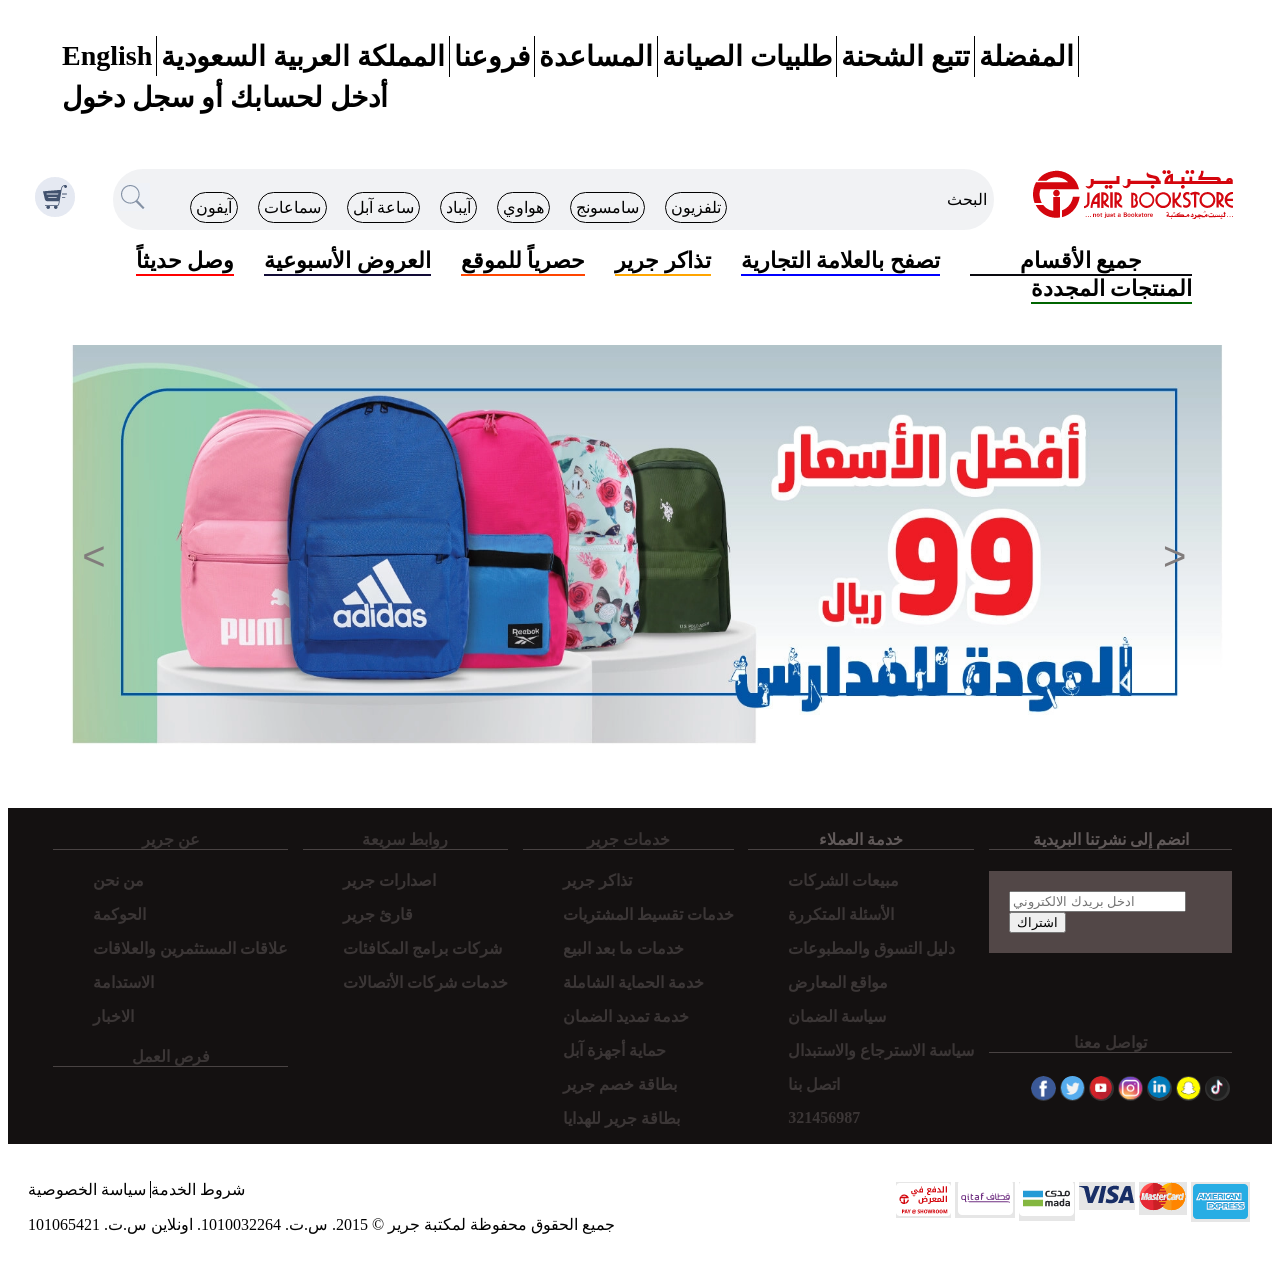
<file: index.html>
<!DOCTYPE html>
<html lang="en">
<head>
    <meta charset="UTF-8">
    <meta http-equiv="X-UA-Compatible" content="IE=edge">
    <meta name="viewport" content="width=device-width, initial-scale=1.0">
    <title>indx</title>
    <link rel="stylesheet" href="style.css">
</head>
<body>
    <header>
        <div class="htop">
            <ul>
                <li><a href="#">English</a></li>
                <li><a href="#"> المملكة العربية السعودية</a></li>
                <li><a href="#">فروعنا</a></li>
                <li><a href="#"> المساعدة</a></li>
                <li><a href="#">طلبيات الصيانة</a></li>
                <li><a href="#">تتبع الشحنة</a></li>
                <li><a href="#">المفضلة</a></li>
                <li id="bor"><a href="login.html">أدخل لحسابك أو سجل دخول</a></li>
                
            </ul>
        </div>
        <div class="dfe">
        <div class="hcen">
            <div class="shop">
                <a href="#"><img src="img/shop.PNG"></a>
            </div>
            <div class="list">
                <div class="li-ic">
                    <a href="#"><img src="img/ser.PNG"></a>
                </div>
                <div class="li-ul">
                   <ul>
                       <li><a href="#">آيفون</a></li>
                       <li><a href="#">سماعات</a></li>
                       <li><a href="#">ساعة آبل</a></li>
                       <li><a href="#">آيباد</a></li>
                       <li><a href="#">هواوي</a></li>
                       <li><a href="#">سامسونج</a></li>
                       <li><a href="#">تلفزيون</a></li>

                   </ul>
                </div>
                <div class="li-ser">
                    البحث
                </div>
            </div>
            <div class="logo">
                <a href="#"><img src="img/logo.PNG"></a>
            </div>
        </div>
        <div class="lin">
            <ul>
                <li id="all"><a href="#">جميع الأقسام </a></li>
                <li id="l1"><a href="#">تصفح بالعلامة التجارية</a></li>
                <li id="l2"><a href="#">تذاكر جرير</a></li>
                <li id="l3"><a href="#">حصرياً للموقع</a></li>
                <li id="l4"><a href="show.html">العروض الأسبوعية</a></li>
                <li id="l5"><a href="#">وصل حديثاً</a></li>
                <li id="l6"><a href="#">المنتجات المجددة</a></li>
            </ul>
        </div>
    </div>

    </header>



    <div class="imgs">
        <div class="srcimg">
            <img class="modimg" src="img/img1.webp">
            <img class="modimg" src="img/b1.webp">
            <img class="modimg" src="img/b2.webp">
            <img class="modimg" src="img/b3.webp">
            <img class="modimg" src="img/550144.jpg">
            <img class="modimg" src="img/555762.jpg">
            <img class="modimg" src="img/558317.jpg">
            <img class="modimg" src="img/560358.jpg">
            <img class="modimg" src="img/563799.jpg">
            <img class="modimg" src="img/tv.jpg">
            <img class="modimg" src="img/569988.jpg">

        </div>
        <div class="bigimg">
            <a href="#"><img id="imgb" src="img/img1.webp" alt=""></a>
            <div class="butn">
                <button id="but_left"> < </button>
                <button id="but_right"> > </button>
            </div>
        </div>
    </div>







    <footer>
        <div class="fot-main">
            
                
              
            <div class="df">
                <div class="do">
                    <h4><a href="#">عن جرير</a></h4>
                    <ul>
                        <li><a href="#">من نحن</a></li>
                        <li><a href="#">الحوكمة</a></li>
                        <li><a href="#">علاقات المستثمرين والعلاقات</a></li>
                        <li><a href="#">الاستدامة</a></li>
                        <li><a href="#"> الاخبار</a></li>
                    </ul>
                    <h4><a href="#">فرص العمل</a></h4>
                </div>
            </div>


            <div class="df">
                <div class="do">
                    <h4><a href="#">روابط سريعة</a></h4>
                    <ul>
                        <li><a href="#">اصدارات جرير</a></li>
                        <li><a href="#">قارئ جرير</a></li>
                        <li><a href="#">شركات برامج المكافئات</a></li>
                        <li><a href="#">خدمات شركات الأتصالات</a></li>
                    </ul>
                </div>
            </div>


            <div class="df">
                <div class="do">
                    <h4><a href="#">خدمات جرير</a></h4>
                    <ul>
                        <li><a href="#">تذاكر جرير</a></li>
                        <li><a href="#">خدمات تقسيط المشتريات</a></li>
                        <li><a href="#">خدمات ما بعد البيع</a></li>
                        <li><a href="#">خدمة الحماية الشاملة</a></li>
                        <li><a href="#">خدمة تمديد الضمان</a></li>
                        <li><a href="#">حماية أجهزة آبل </a></li>
                        <li><a href="#"> بطاقة خصم جرير </a></li>
                        <li><a href="#">بطاقة جرير للهدايا</a></li>
                    </ul>
                </div>
            </div>



            <div class="df">
                <div class="do">
                <h4>خدمة العملاء</h4>
                <ul >
                    <li><a href="#">مبيعات الشركات</a></li>
                    <li><a href="#">الأسئلة المتكررة</a></li>
                    <li><a href="#"> دليل التسوق والمطبوعات</a></li>
                    <li><a href="#">مواقع المعارض</a></li>
                    <li><a href="#">سياسة الضمان</a></li>
                    <li><a href="#">سياسة الاسترجاع والاستبدال</a></li>
                    <li><a href="#">اتصل بنا</a></li>
                    <li><a href="#">321456987</a></li>
    
                </ul>
                </div>
            </div>
    
            <div class="df">
                <div class="do">
                    <h4>انضم إلى نشرتنا البريدية</h4>
                        <form class="fom">
                            <input id="te" type="text" placeholder="ادخل بريدك الالكتروني">
                            <input type="submit" value="اشتراك">
                        </form>
                    <h4> <a href="#" >تواصل معنا  </a></h4>
                    <ul class="ic">
                        <li><a href="#"><img src="img/i1.PNG"></a></li>
                        <li><a href="#"><img src="img/i2.PNG"></a></li>
                        <li><a href="#"><img src="img/i3.PNG"></a></li>
                        <li><a href="#"><img src="img/i4.PNG"></a></li>
                        <li><a href="#"><img src="img/i5.PNG"></a></li>
                        <li><a href="#"><img src="img/i6.PNG"></a></li>
                        <li><a href="#"><img src="img/i7.PNG"></a></li>
                    </ul>
                </div>  
            </div>


        
    </div>
        <div class="fot-last">
            <div class="db">
               <p> <a class="ab" href="#">شروط الخدمة</a>
                <a href="#"> سياسة الخصوصية</a></p>
                <p>جميع الحقوق محفوظة لمكتبة جرير © 2015. س.ت. 1010032264. اونلاين س.ت. 101065421</p>
            </div>
            <div class="db">
                <ul>
                    <li><img src="img/m1.PNG"></li>
                    <li><img src="img/m2.PNG"></li>
                    <li><img src="img/m3.PNG"></li>
                    <li><img src="img/m4.PNG"></li>
                    <li><img src="img/m5.PNG"></li>
                    <li><img src="img/m6.PNG"></li>
                </ul>
            </div>
        </div>
    </footer>



    <script src="imgs.js"> </script>
</body>
</html>
</file>
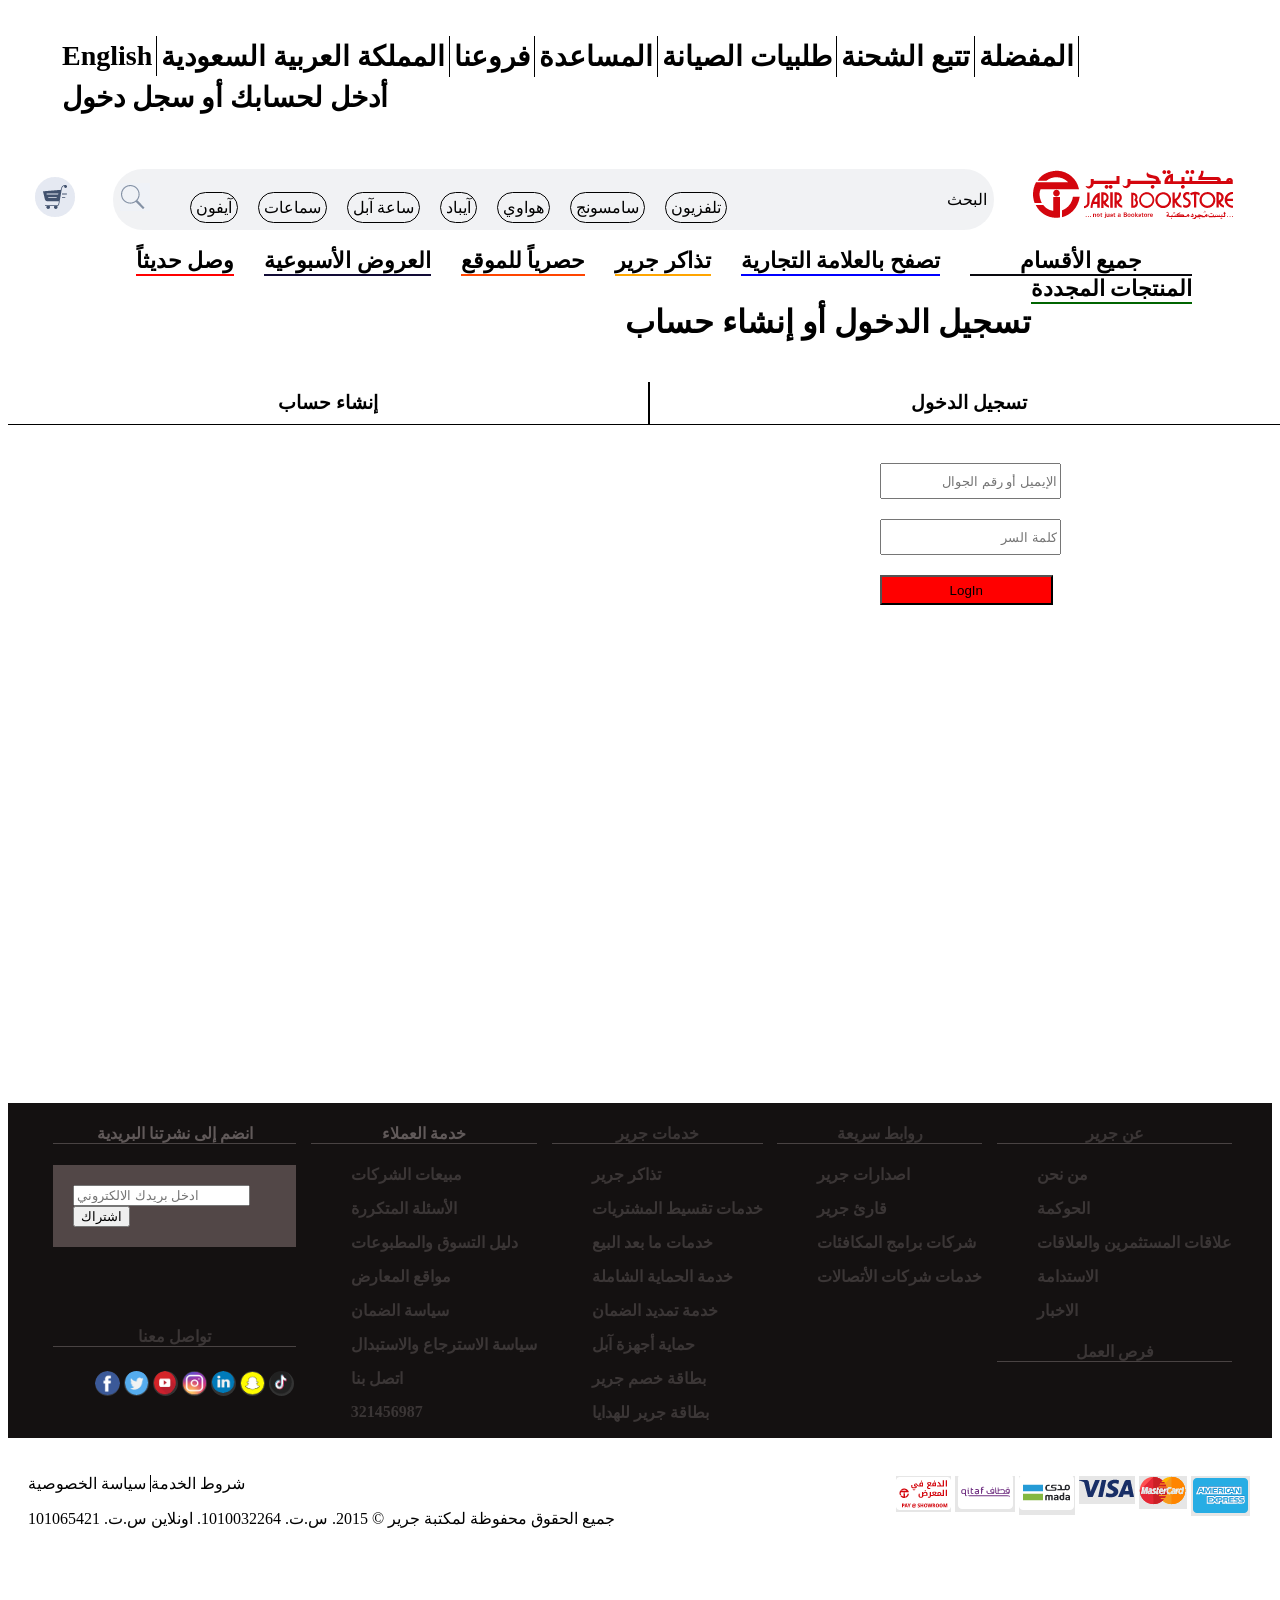
<file: login.html>
<!DOCTYPE html>
<html lang="en">
<head>
    <meta charset="UTF-8">
    <meta http-equiv="X-UA-Compatible" content="IE=edge">
    <meta name="viewport" content="width=device-width, initial-scale=1.0">
    <title>Document</title>
    <link rel="stylesheet" href="style.css">
    <link rel="stylesheet" href="logstyle.css">
    
</head>
<body>
    <header>
        <div class="htop">
            <ul>
                <li><a href="#">English</a></li>
                <li><a href="#"> المملكة العربية السعودية</a></li>
                <li><a href="#">فروعنا</a></li>
                <li><a href="#"> المساعدة</a></li>
                <li><a href="#">طلبيات الصيانة</a></li>
                <li><a href="#">تتبع الشحنة</a></li>
                <li><a href="#">المفضلة</a></li>
                <li id="bor"><a href="login.html">أدخل لحسابك أو سجل دخول</a></li>
                
            </ul>
        </div>
        <div class="dfe">
        <div class="hcen">
            <div class="shop">
                <a href="#"><img src="img/shop.PNG"></a>
            </div>
            <div class="list">
                <div class="li-ic">
                    <a href="#"><img src="img/ser.PNG"></a>
                </div>
                <div class="li-ul">
                   <ul>
                       <li><a href="#">آيفون</a></li>
                       <li><a href="#">سماعات</a></li>
                       <li><a href="#">ساعة آبل</a></li>
                       <li><a href="#">آيباد</a></li>
                       <li><a href="#">هواوي</a></li>
                       <li><a href="#">سامسونج</a></li>
                       <li><a href="#">تلفزيون</a></li>

                   </ul>
                </div>
                <div class="li-ser">
                    البحث
                </div>
            </div>
            <div class="logo">
                <a href="#"><img src="img/logo.PNG"></a>
            </div>
        </div>
        <div class="lin">
            <ul>
                <li id="all"><a href="#">جميع الأقسام </a></li>
                <li id="l1"><a href="#">تصفح بالعلامة التجارية</a></li>
                <li id="l2"><a href="#">تذاكر جرير</a></li>
                <li id="l3"><a href="#">حصرياً للموقع</a></li>
                <li id="l4"><a href="show.html">العروض الأسبوعية</a></li>
                <li id="l5"><a href="#">وصل حديثاً</a></li>
                <li id="l6"><a href="#">المنتجات المجددة</a></li>
            </ul>
        </div>
    </div>

    </header>








    <div class="logall">
        <h1>تسجيل الدخول أو إنشاء حساب</h1>


        <div class="login">
            
            <div class="logl">
                <h3 id="creat"><a href="#"> إنشاء حساب </a></h3>
                <div class="formcreat">
                    <div id="fcreat">
                    <form>
                        <input style="display:inline;width: 50%;" type="text" placeholder="رقم الجوال">
                        <select style="display: inline;width: 20%;">
                            <option selected>+970</option>
                        </select>
                        <label>سوف نرسل لك رمز التحقق عن طريق رسالة نصية</label>
                        <input style="text-align: center;" type="submit" value="إرسال رقم التحقق">
                        <input type="text" placeholder="الأسم الأول">
                        <input type="text" placeholder="اسم العائلة">
                        <input type="text" placeholder="البريد الالكتروني">
                        <input type="text" placeholder="تأكيد البريد الالكتروني">
                        <input type="text" placeholder="كلمة السر">

                    </form>
                </div>
                </div>
            </div>


            <div class="logr">
                <h3 id="log" > <a href="#"> تسجيل الدخول </a></h3>
                <div class="formlog">
                    <div id="flog">
                    <form>
                        <input type="text" placeholder="الإيميل أو رقم الجوال">
                        <input type="password" placeholder="كلمة السر">
                        <input style="background-color: red; text-align: center;" type="submit" value="LogIn">
                    </form>
                </div>
                </div>
            </div>
        </div>
    </div>














    <footer>
        <div class="fot-main">
            
                <div class="df">
                    <div class="do">
                        <h4>انضم إلى نشرتنا البريدية</h4>
                            <form class="fom">
                                <input id="te" type="text" placeholder="ادخل بريدك الالكتروني">
                                <input type="submit" value="اشتراك">
                            </form>
                        <h4> <a href="#" >تواصل معنا  </a></h4>
                        <ul class="ic">
                            <li><a href="#"><img src="img/i1.PNG"></a></li>
                            <li><a href="#"><img src="img/i2.PNG"></a></li>
                            <li><a href="#"><img src="img/i3.PNG"></a></li>
                            <li><a href="#"><img src="img/i4.PNG"></a></li>
                            <li><a href="#"><img src="img/i5.PNG"></a></li>
                            <li><a href="#"><img src="img/i6.PNG"></a></li>
                            <li><a href="#"><img src="img/i7.PNG"></a></li>
                        </ul>
                    </div>  
                </div>
                <div class="df">
                    <div class="do">
                    <h4>خدمة العملاء</h4>
                    <ul >
                        <li><a href="#">مبيعات الشركات</a></li>
                        <li><a href="#">الأسئلة المتكررة</a></li>
                        <li><a href="#"> دليل التسوق والمطبوعات</a></li>
                        <li><a href="#">مواقع المعارض</a></li>
                        <li><a href="#">سياسة الضمان</a></li>
                        <li><a href="#">سياسة الاسترجاع والاستبدال</a></li>
                        <li><a href="#">اتصل بنا</a></li>
                        <li><a href="#">321456987</a></li>

                    </ul>
                    </div>
                </div>
                <div class="df">
                    <div class="do">
                        <h4><a href="#">خدمات جرير</a></h4>
                        <ul>
                            <li><a href="#">تذاكر جرير</a></li>
                            <li><a href="#">خدمات تقسيط المشتريات</a></li>
                            <li><a href="#">خدمات ما بعد البيع</a></li>
                            <li><a href="#">خدمة الحماية الشاملة</a></li>
                            <li><a href="#">خدمة تمديد الضمان</a></li>
                            <li><a href="#">حماية أجهزة آبل </a></li>
                            <li><a href="#"> بطاقة خصم جرير </a></li>
                            <li><a href="#">بطاقة جرير للهدايا</a></li>
                        </ul>
                    </div>
                </div>
                <div class="df">
                    <div class="do">
                        <h4><a href="#">روابط سريعة</a></h4>
                        <ul>
                            <li><a href="#">اصدارات جرير</a></li>
                            <li><a href="#">قارئ جرير</a></li>
                            <li><a href="#">شركات برامج المكافئات</a></li>
                            <li><a href="#">خدمات شركات الأتصالات</a></li>
                        </ul>
                    </div>
                </div>
                <div class="df">
                    <div class="do">
                        <h4><a href="#">عن جرير</a></h4>
                        <ul>
                            <li><a href="#">من نحن</a></li>
                            <li><a href="#">الحوكمة</a></li>
                            <li><a href="#">علاقات المستثمرين والعلاقات</a></li>
                            <li><a href="#">الاستدامة</a></li>
                            <li><a href="#"> الاخبار</a></li>
                        </ul>
                        <h4><a href="#">فرص العمل</a></h4>
                    </div>
                </div>
            
        </div>
        <div class="fot-last">
            <div class="db">
               <p> <a class="ab" href="#">شروط الخدمة</a>
                <a href="#"> سياسة الخصوصية</a></p>
                <p>جميع الحقوق محفوظة لمكتبة جرير © 2015. س.ت. 1010032264. اونلاين س.ت. 101065421</p>
            </div>
            <div class="db">
                <ul>
                    <li><img src="img/m1.PNG"></li>
                    <li><img src="img/m2.PNG"></li>
                    <li><img src="img/m3.PNG"></li>
                    <li><img src="img/m4.PNG"></li>
                    <li><img src="img/m5.PNG"></li>
                    <li><img src="img/m6.PNG"></li>
                </ul>
            </div>
        </div>
    </footer>


    <script src="login.js"></script>
</body>
</html>
</file>
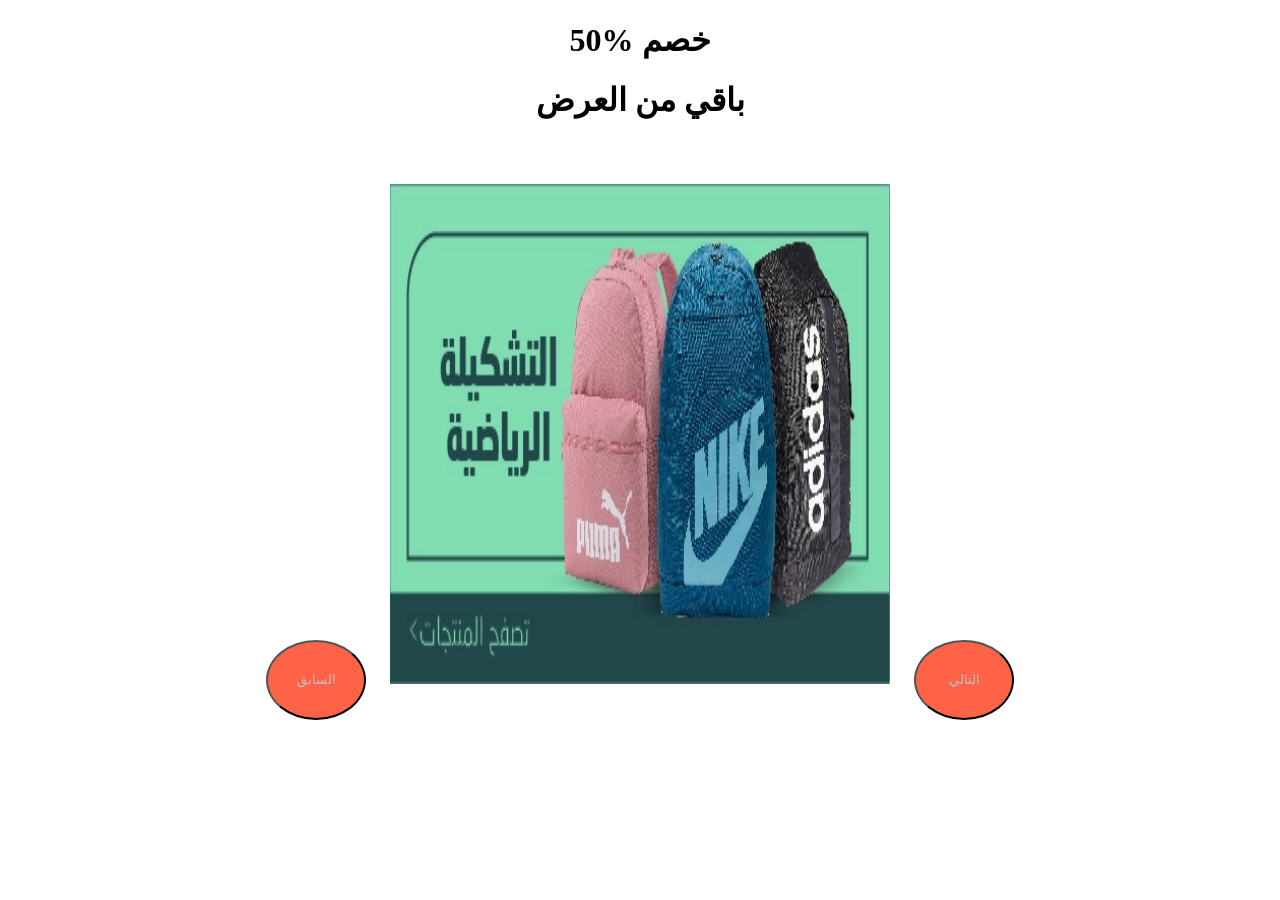
<file: show.html>
<!DOCTYPE html>
<html lang="en">
<head>
    <meta charset="UTF-8">
    <meta http-equiv="X-UA-Compatible" content="IE=edge">
    <meta name="viewport" content="width=device-width, initial-scale=1.0">
    <title>Document</title>
    <style>
        body{
            justify-content: center;
            justify-items: center;
            align-items: center;
            text-align: center;

        }
        label{
            margin: 10px;
            color: red;
            font-size: 30px;
            
        }
        button{
            width: 100px;
            height: 80px;
            border-radius: 50%;
            color: silver;
            background-color: tomato;
            margin: 20px;
            align-items: center;
        }
        .imgshow{
            align-items: center;
            margin-top: 10px;
        }
    </style>
</head>
<body >
    <div class="show">
        <h1> خصم %50 </h1>
        <h1>باقي من العرض</h1>
        <div class="time">
            <label id="day"></label>
            <label id="hours"></label>
            <label id="min"></label>
            <label id="sec"></label>


        </div>

        <div style="display: none;">
            <img class="img1" src="img/b1.webp" width="70" height="70">
            <img class="img1" src="img/b2.webp" width="70" height="70">
            <img class="img1" src="img/b3.webp" width="70" height="70">

        </div>
        <div class="imgshow">
            <button id="but_pre">السابق</button>
            <img id="modleimg" src="img/b1.webp" width="500" height="500">
            <button id="but_nex">التالي</button>
        </div>
    </div>


    <script src="show.js"></script>
</body>
</html>
</file>
<file: style.css>
header{
    display: block;
    margin-bottom: 50px;
    
    
}
.htop{
    display: flex;
    margin-bottom: 20px;
    justify-content: space-between;
    align-items: center;
    padding-left: 10px;
    font-size: 28px;
    font-weight: bold;
}
.htop ul{
    list-style: none;
    justify-content: space-around;
}
.htop ul li{
    float: left;
    border-right: 1px solid black;
    padding:4px ;
}
.htop  #bor{
    border-right: none;
}
.hcen{
    justify-content: space-around;
    flex-wrap: wrap;
    display: flex;
    align-items: center;
    
}
.hcen .shop {
display: flex;
flex-wrap: wrap;
}
.hcen .list {
    display: flex;
    background-color: rgba(58,79,98,.07);
    border-radius: 30px;
    justify-content: space-between;
    justify-items: center;
    flex-wrap: wrap;
    align-items: center;
    padding: 7px;
    
    

}
.hcen .list ul{
    list-style: none;
    justify-items: center;
    align-items: center;
    padding-bottom: 7px;
    
}
a {
    text-decoration: none;
    color: black;
}
.hcen .list ul li{
    border: 1px solid black;
    border-radius:30px;
    margin-right: 20px;
    float: left;
    padding: 5px;
}
.hcen .list .li-ser{
    text-align: end;
    border: none;
    margin-left: 200px;
}
.hcen .logo{
    display: flex;
}
.lin{
    justify-content: space-evenly;
    justify-items: right;
    align-items: center;
    margin-right: 50px;
}
.lin ul{
    list-style: none;
    
    justify-content: space-around;
}
.lin ul li{
    text-align: center;
    font-size: 22px;
    font-weight: bold;
    float: right;
    margin-right: 30px;
}
.lin #all{
    padding-left: 50px;
    padding-right: 50px;
    border-bottom: 2px solid rgb(9, 9, 14);
}
.lin #l1{
    border-bottom: 2px solid blue;
}
.lin #l2{
    border-bottom: 2px solid orange;
}
.lin #l3{
    border-bottom: 2px solid orangered;
}
.lin #l4{
    border-bottom: 2px solid rgb(18, 12, 54);
}
.lin #l5{
    border-bottom: 2px solid red;
}
.lin #l6{
    border-bottom: 2px solid darkgreen;
}



.srcimg{
    display: none;
}
.imgs{
    width: 90%;
    padding: 5%;
    align-items: center;
}
.bigimg{
    width: 100%;
}
.bigimg img{
    width: 90%;
    height: 400px;
    position: absolute;
}
.butn{
    display: flex;
    width: 99%;
    height: 400px;
    position:relative;
    justify-content: space-between;
    align-items: center;
}
#but_left , #but_right{
    font-size: 40px;
    align-items: center;
    color: rgb(129, 124, 124);
    background-color: transparent;
    border: none;
    height: 6%;
    margin-top: 47%;
    margin-bottom: 47%;
    margin-left: 5px;
    margin-right: 5px;
    
}



/* footer*/
.fot-main{
    background-color: rgb(20, 17, 17);
    color: rgb(97, 90, 90);
    padding-left: 40px;
    padding-right: 40px;
    justify-content: space-between;
    font-weight: bold;
    display: flex;
}
.fot-main a{
    color: rgb(59, 54, 54);

}
.fot-main .df{
    display: flex;
    flex-wrap: wrap;
    font-weight: bold;
    margin-left: 5px;
}

.fot-main .df .fom{
    background-color: rgb(82, 71, 71);
    margin-bottom: 80px;
    padding: 20px;
}
.fom #te{
    display: block;
}
.fot-main  ul{
    list-style: none;
}
.df ul li{
    margin-bottom: 15px;
}
footer h4{
    border-bottom: 1px solid rgb(73, 67, 67);
    display: block;
    text-align: center;
}
.df .do ul{
    list-style: none;
}
.df .do .ic {
    list-style: none;
}
.df .do .ic  li{
    float: left;
    margin: 2px;
}
.do ul li img{
    border-radius: 50%;
    width: 25px;
    height: 25px;
}
.fot-last{
    display: flex;
    flex-wrap: wrap;
    justify-content: space-between;
    padding:20px ;
}
.dot-last .db{
    display: flex;
}
.fot-last .db ul{
    list-style: none;
}
.fot-last .db ul li{
    float: right;
    margin: 2px;
}
.fot-last .db .ab{
    border-left: 1px solid black;
}
</file>
<file: logstyle.css>
.logall{
    margin-bottom: 20px;

}
h1{
    float: right;
}

label{
    display: block;
}
.login .logr{
    display: flex;
    flex-wrap: wrap;
    width: 50%;
    justify-items: center;
    justify-content: center;
}
.login .formlog{
    justify-content: center;
    height: 2000px;
}
.login form{
    width: 100%;
    
}
.login form input{
    display: block;
    width: 80%;
    margin:20px ;
    text-align: right;
    height: 30px;
}
.login{
    width: 100vw;
    justify-content: space-around;
    flex-wrap: wrap;
    display: flex;
    text-align: center;
    height: 80vh;
}
.login h3{
    display: block;
    width: 100%;
    border-bottom: 1px solid black;
    padding: 10px;
}
.login .logl{
    display: flex;
    flex-wrap: wrap;
    width: 50%;
    justify-items: center;
    justify-content: center;

}
.logl .formcreat{
    height: 2000px;
    
}
.login #fcreat{
    display: none;
}
#log{
    border-left: 2px solid black;
}
</file>
